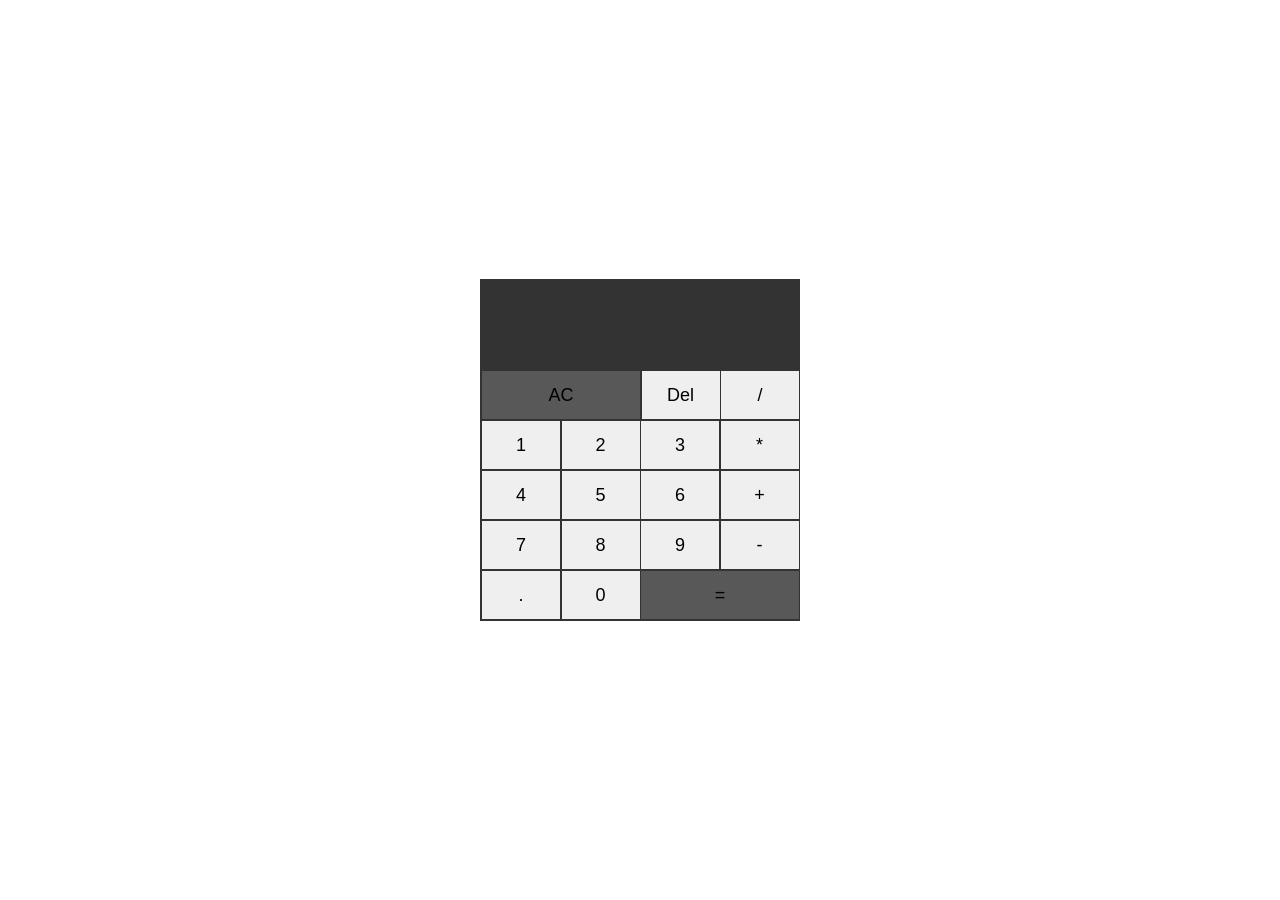
<file: index.html>
<!DOCTYPE html>
<html lang="en">
    <head>
        <meta charset="utf-8">
        <title>Calculator</title>
        <link rel="stylesheet" href="style.css">
    </head>
    <body>
        <div class="container">
            <form name="form" class="form-one">
                <input type="text" id="result" name="answer" class="answer">
                <br> 
                <input type="button" value="AC" onclick="clearscreen()"class="clear">
                <input type="button" value="Del" onclick="del()" class="buttons">
                <input type="button" value="/" onclick="display('/')"class="buttons">
                <br>

                <input type="button"value="1"onclick="display('1')"class="buttons">
                <input type="button" value="2"onclick="display('2')"class="buttons">
                <input type="button"value="3"onclick="display('3')"class="buttons">
                <input type="button"value="*"onclick="display('*')"class="buttons">
                <br>

                <input type="button" value="4"onclick="display('4')"class="buttons">
                <input type="button" value="5" onclick="display('5')" class="buttons">
                <input type="button" value="6" onclick="display('6')" class="buttons">
                <input type="button" value="+" onclick="display('+')" class="buttons">
                <br>

                <input type="button" value="7" onclick="display('7')" class="buttons">
                <input type="button" value="8" onclick="display('8')" class="buttons">
                <input type="button" value="9" onclick="display('9')" class="buttons">
                <input type="button" value="-" onclick="display('-')" class="buttons">
                <br>

                <input type="button" value="." onclick="display('.')" class="buttons">
                <input type="button" value="0" onclick="display('0')" class="buttons">
                <input type="button" value="=" onclick="giveans('=')" class="equal">

                </form>
                </div>

                <script src ="script.js"></script>
                </body>
                </html>

    </body>
</file>
<file: style.css>
*{
    margin: 0;
    padding: 0;
    font-size: 18px;
    box-sizing: border-box;

}
body{
    display: flex;
    height: 100vh;
    justify-content: center;
    align-items: center;
}
.container{
    display: block;
    width: 320px;
    background-color: antiquewhite;
    border: 1px solid #333;
}

.answer{
    border: none;
    width: 100%;
    height: 5rem;
    background-color: #333;
    color: #d7ff5f;
    font-size: 60px;
    padding: 0 10px;
    box-sizing: border-box;
}
.clear, .equal{
    width: 160px;
    background-color: #585858;
    cursor: pointer;
}
.clear:hover, .equal:hover{
    background-color: blueviolet;
}
.clear:active, .equal:active{
    background-color: darkmagenta;
}
.buttons{
    width: 80px;
    cursor: pointer;

}
.buttons:hover{
    background-color: #ddd;
}
.buttons:active{
    background-color: #bbb;
}
input{
    margin-right: -5px;
    height: 50px;
    border: 1px solid #333;
}
</file>
